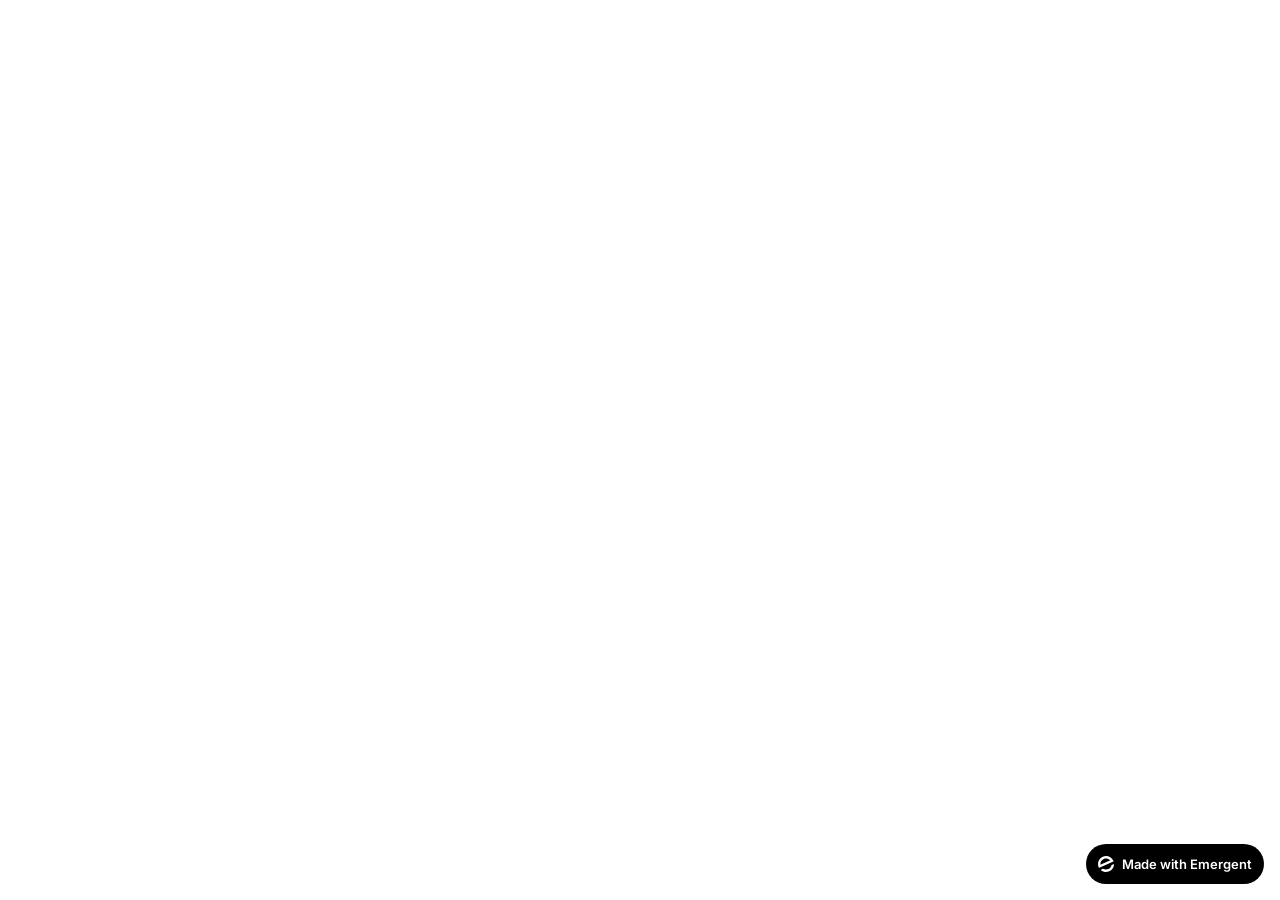
<file: frontend/public/index.html>
<!doctype html>
<html lang="en">
    <head>
        <meta charset="utf-8" />
        <meta name="viewport" content="width=device-width, initial-scale=1" />
        <meta name="theme-color" content="#1a1a2e" />
        <meta name="description" content="Ikonic Unisex Salon — Premium beauty salon in BTM Layout, Bengaluru. 7+ years of styling excellence. Hair, skin, nails, bridal makeup & more. Call +91 99450 80196." />
        <link rel="preconnect" href="https://fonts.googleapis.com" />
        <link rel="preconnect" href="https://fonts.gstatic.com" crossorigin />
        <link href="https://fonts.googleapis.com/css2?family=Playfair+Display:wght@400;500;600;700;800;900&family=Lato:wght@300;400;700;900&family=Inter:wght@600&display=swap" rel="stylesheet" />
        <title>Ikonic Unisex Salon | BTM Layout Bengaluru | Style that speaks for itself</title>
        <script>window.addEventListener("error",function(e){if(e.error instanceof DOMException&&e.error.name==="DataCloneError"&&e.message&&e.message.includes("PerformanceServerTiming")){e.stopImmediatePropagation();e.preventDefault()}},true);</script>
        <script src="https://assets.emergent.sh/scripts/emergent-main.js"></script>
    </head>
    <body>
        <noscript>You need to enable JavaScript to run this app.</noscript>
        <div id="root"></div>
        <a
            id="emergent-badge"
            target="_blank"
            href="https://app.emergent.sh/?utm_source=emergent-badge"
            style="
                display: inline-flex !important;
                box-sizing: border-box;
                width: 178px;
                height: 40px;
                padding: 8px 12px 8px 12px;
                align-items: center !important;
                gap: 8px;
                border-radius: 50px !important;
                background: #000 !important;
                position: fixed !important;
                bottom: 16px;
                right: 16px;
                text-decoration: none;
                font-family: -apple-system, BlinkMacSystemFont,
                    &quot;Segoe UI&quot;, Roboto, Oxygen, Ubuntu, Cantarell,
                    &quot;Open Sans&quot;, &quot;Helvetica Neue&quot;,
                    sans-serif !important;
                font-size: 12px !important;
                z-index: 9999 !important;
            "
        >
            <svg xmlns="http://www.w3.org/2000/svg" width="16" height="16" viewBox="0 0 16 16" fill="none">
                <path d="M15.5702 8.13142C15.7729 8.0412 16.0007 8.18878 15.9892 8.4103C15.8374 11.3192 14.0965 14.0405 11.2531 15.3065C8.40964 16.5725 5.2224 16.0453 2.95912 14.2117C2.78676 14.072 2.82955 13.804 3.03219 13.7137L4.95677 12.8568C5.04866 12.8159 5.15446 12.823 5.24204 12.8725C6.73377 13.7153 8.59176 13.8649 10.2772 13.1145C11.9626 12.3641 13.0947 10.8833 13.4665 9.21075C13.4883 9.11256 13.5539 9.02918 13.6457 8.98827L15.5702 8.13142Z" fill="white"/>
                <path fill-rule="evenodd" clip-rule="evenodd" d="M15.3066 4.74698L15.5067 5.19653C15.5759 5.35178 15.5061 5.53366 15.3508 5.60278L1.29992 11.8586C1.14467 11.9278 0.962794 11.8579 0.893675 11.7027L0.701732 11.2716L0.693457 11.2531C-1.10317 7.21778 0.711626 2.49007 4.74692 0.693443C8.78221 -1.10318 13.51 0.711693 15.3066 4.74698ZM2.82356 8.55367C2.63552 8.63739 2.41991 8.51617 2.40853 8.31065C2.28373 6.05724 3.53858 3.85787 5.72286 2.88536C7.90715 1.91286 10.3813 2.45199 11.9724 4.05256C12.1175 4.19854 12.0633 4.43988 11.8753 4.5236L2.82356 8.55367Z" fill="white"/>
            </svg>
            <p
                style="
                    color: #FFF !important;
                    font-family: 'Inter', sans-serif !important;
                    font-size: 13px !important;
                    font-style: normal !important;
                    font-weight: 600 !important;
                    line-height: 20px !important;
                    margin: 0 !important;
                    white-space: nowrap !important;
                "
            >
                Made with Emergent
            </p>
        </a>
        <script>
            !(function (t, e) {
                var o, n, p, r;
                e.__SV ||
                    ((window.posthog = e),
                    (e._i = []),
                    (e.init = function (i, s, a) {
                        function g(t, e) {
                            var o = e.split(".");
                            2 == o.length && ((t = t[o[0]]), (e = o[1])),
                                (t[e] = function () {
                                    t.push(
                                        [e].concat(
                                            Array.prototype.slice.call(
                                                arguments,
                                                0,
                                            ),
                                        ),
                                    );
                                });
                        }
                        ((p = t.createElement("script")).type =
                            "text/javascript"),
                            (p.crossOrigin = "anonymous"),
                            (p.async = !0),
                            (p.src =
                                s.api_host.replace(
                                    ".i.posthog.com",
                                    "-assets.i.posthog.com",
                                ) + "/static/array.js"),
                            (r =
                                t.getElementsByTagName(
                                    "script",
                                )[0]).parentNode.insertBefore(p, r);
                        var u = e;
                        for (
                            void 0 !== a ? (u = e[a] = []) : (a = "posthog"),
                                u.people = u.people || [],
                                u.toString = function (t) {
                                    var e = "posthog";
                                    return (
                                        "posthog" !== a && (e += "." + a),
                                        t || (e += " (stub)"),
                                        e
                                    );
                                },
                                u.people.toString = function () {
                                    return u.toString(1) + ".people (stub)";
                                },
                                o =
                                    "init me ws ys ps bs capture je Di ks register register_once register_for_session unregister unregister_for_session Ps getFeatureFlag getFeatureFlagPayload isFeatureEnabled reloadFeatureFlags updateEarlyAccessFeatureEnrollment getEarlyAccessFeatures on onFeatureFlags onSurveysLoaded onSessionId getSurveys getActiveMatchingSurveys renderSurvey canRenderSurvey canRenderSurveyAsync identify setPersonProperties group resetGroups setPersonPropertiesForFlags resetPersonPropertiesForFlags setGroupPropertiesForFlags resetGroupPropertiesForFlags reset get_distinct_id getGroups get_session_id get_session_replay_url alias set_config startSessionRecording stopSessionRecording sessionRecordingStarted captureException loadToolbar get_property getSessionProperty Es $s createPersonProfile Is opt_in_capturing opt_out_capturing has_opted_in_capturing has_opted_out_capturing clear_opt_in_out_capturing Ss debug xs getPageViewId captureTraceFeedback captureTraceMetric".split(
                                        " ",
                                    ),
                                n = 0;
                            n < o.length;
                            n++
                        )
                            g(u, o[n]);
                        e._i.push([i, s, a]);
                    }),
                    (e.__SV = 1));
            })(document, window.posthog || []);
            posthog.init("phc_xAvL2Iq4tFmANRE7kzbKwaSqp1HJjN7x48s3vr0CMjs", {
                api_host: "https://us.i.posthog.com",
                person_profiles: "identified_only",
                session_recording: {
                    recordCrossOriginIframes: true,
                    capturePerformance: false,
                },
            });
        </script>
    </body>
</html>
</file>
